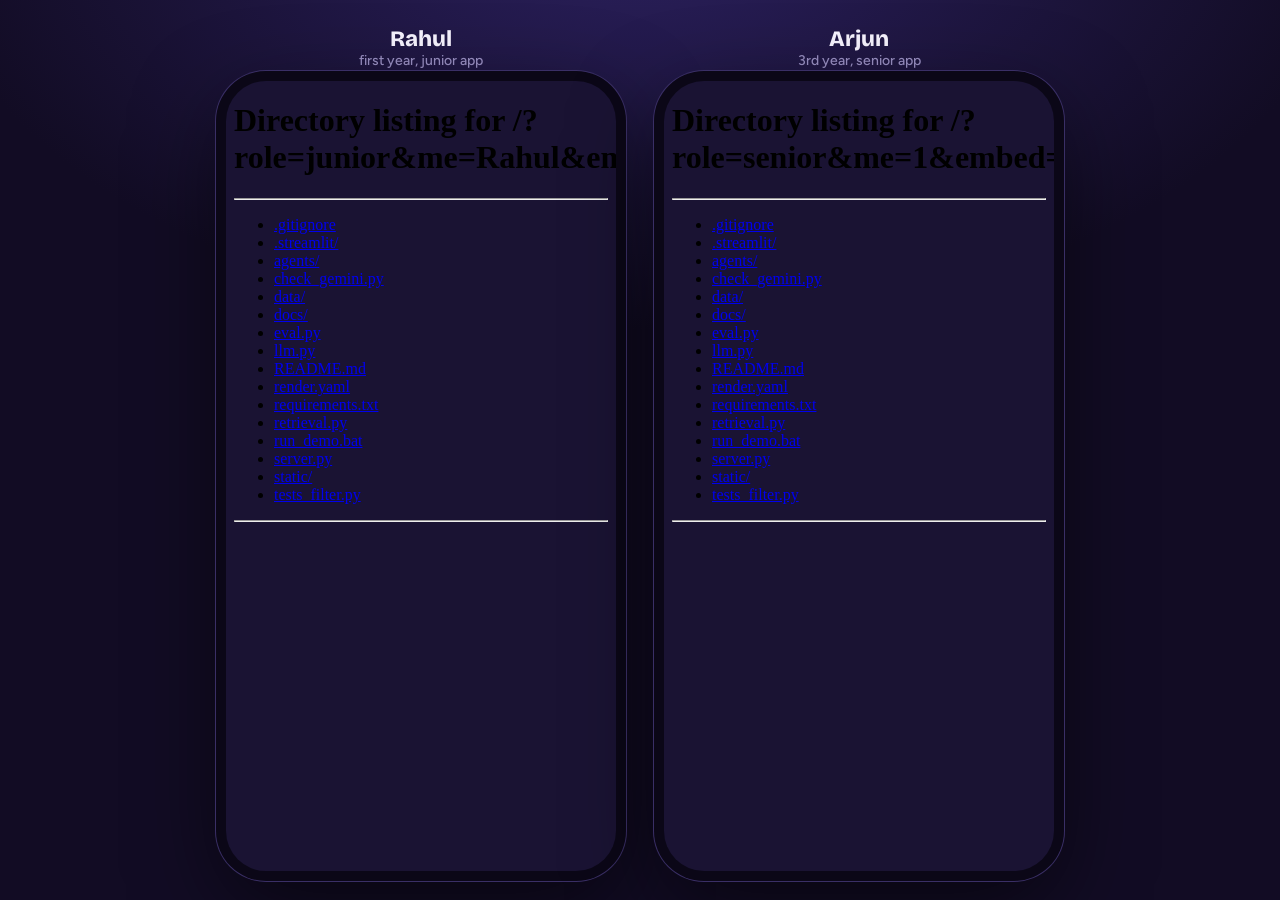
<file: static/demo.html>
<!doctype html>
<html lang="en">
<head>
  <meta charset="utf-8">
  <meta name="viewport" content="width=device-width, initial-scale=1">
  <title>PassItOn: live demo</title>
  <style>
    @font-face { font-family: "Bricolage Grotesque"; font-weight: 800; src: url("/static/fonts/bricolage-grotesque-latin-800-normal.woff2") format("woff2"); }
    @font-face { font-family: "Figtree"; font-weight: 500; src: url("/static/fonts/figtree-latin-500-normal.woff2") format("woff2"); }
    :root { --night: #120C24; --ink: #F7F4FF; --muted: #9C92C6; }
    body { margin: 0; min-height: 100vh; background: radial-gradient(1200px 700px at 50% -10%, #2C2160, var(--night) 60%) fixed; color: var(--ink);
      font-family: "Figtree", system-ui, sans-serif; display: flex; flex-direction: column; align-items: center; justify-content: center; gap: 18px; padding: 16px; box-sizing: border-box; }
    .stage { display: flex; gap: 48px; align-items: flex-start; flex-wrap: wrap; justify-content: center; }
    figure { margin: 0; text-align: center; }
    figcaption { font-family: "Bricolage Grotesque", sans-serif; font-weight: 800; font-size: 22px; margin-bottom: 12px; }
    figcaption small { display: block; font-family: "Figtree", sans-serif; font-weight: 500; font-size: 14px; color: var(--muted); }
    iframe { width: 390px; height: min(800px, calc(100vh - 110px)); border: 0; border-radius: 40px;
      box-shadow: 0 0 0 10px #0B0717, 0 0 0 11px #3A2F66, 0 30px 90px rgba(0, 0, 0, 0.6); background: #1A1333; }
  </style>
</head>
<body>
  <div class="stage">
    <figure><figcaption>Rahul<small>first year, junior app</small></figcaption>
      <iframe title="Junior app" src="/?role=junior&me=Rahul&embed=1"></iframe></figure>
    <figure><figcaption>Arjun<small>3rd year, senior app</small></figcaption>
      <iframe title="Senior app" src="/?role=senior&me=1&embed=1"></iframe></figure>
  </div>
</body>
</html>
</file>
